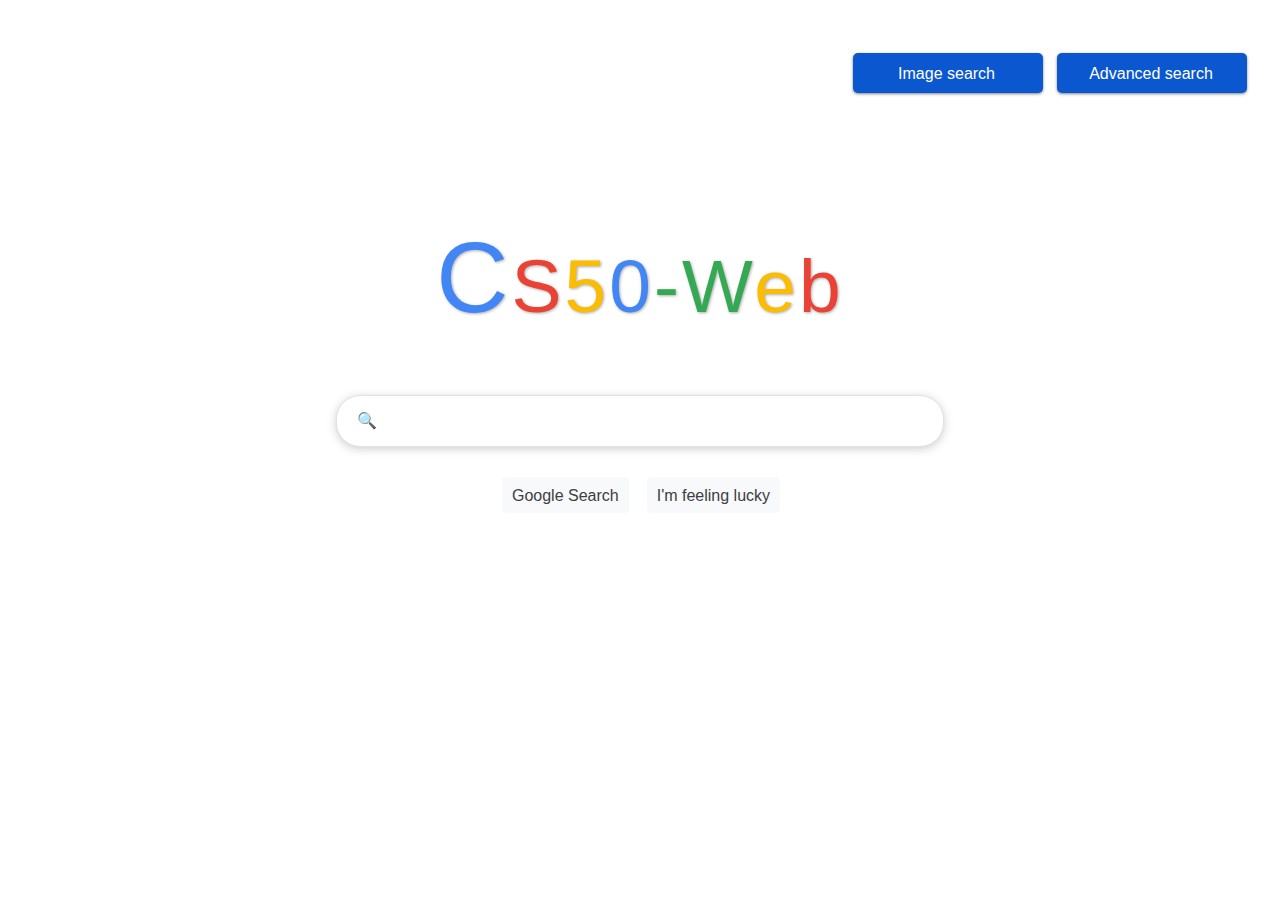
<file: index.html>
<!DOCTYPE html>
<html lang="en">
    <head>
        <title>CS50-Web's Google Search</title>
        <meta charset="utf-8">
        <meta name="viewport" content="width=device-width, initial-scale=1.0">
        <link rel="stylesheet" href="search.css">       
    </head>
    <body>
        <div class="header">
            <div>
                <div class="link">
                    <a href="image-search.html">Image search</a>                    
                </div>
                <div class="link">
                    <a href="advanced.html">Advanced search</a>
                </div>
            </div>
        </div>
        <h1 class="ggl"><span style="color:#4285f4;font-size: 100px;">C</span><span style="color:#ea4335;">S</span><span style="color:#fbbc05;">5</span><span style="color:#4285f4;">0</span><span style="color:#34a853;">-</span><span style="color:#34a853;">W</span><span style="color:#fbbc05;">e</span><span style="color:#ea4335;">b</span></h1>
        <div>
        <form action="https://www.google.com/search" id="form1">
            <div class="main">
                <div>
                    <input type="text" id="q" name="q" placeholder="🔍">         
                </div>
                <div class="submit">
                    <input type="submit" value="Google Search"><input type="submit" id="btnI" name="btnI" value="I'm feeling lucky">
                </div>
            </div>
        </form>
        </div>
    </body>
</html>
</file>
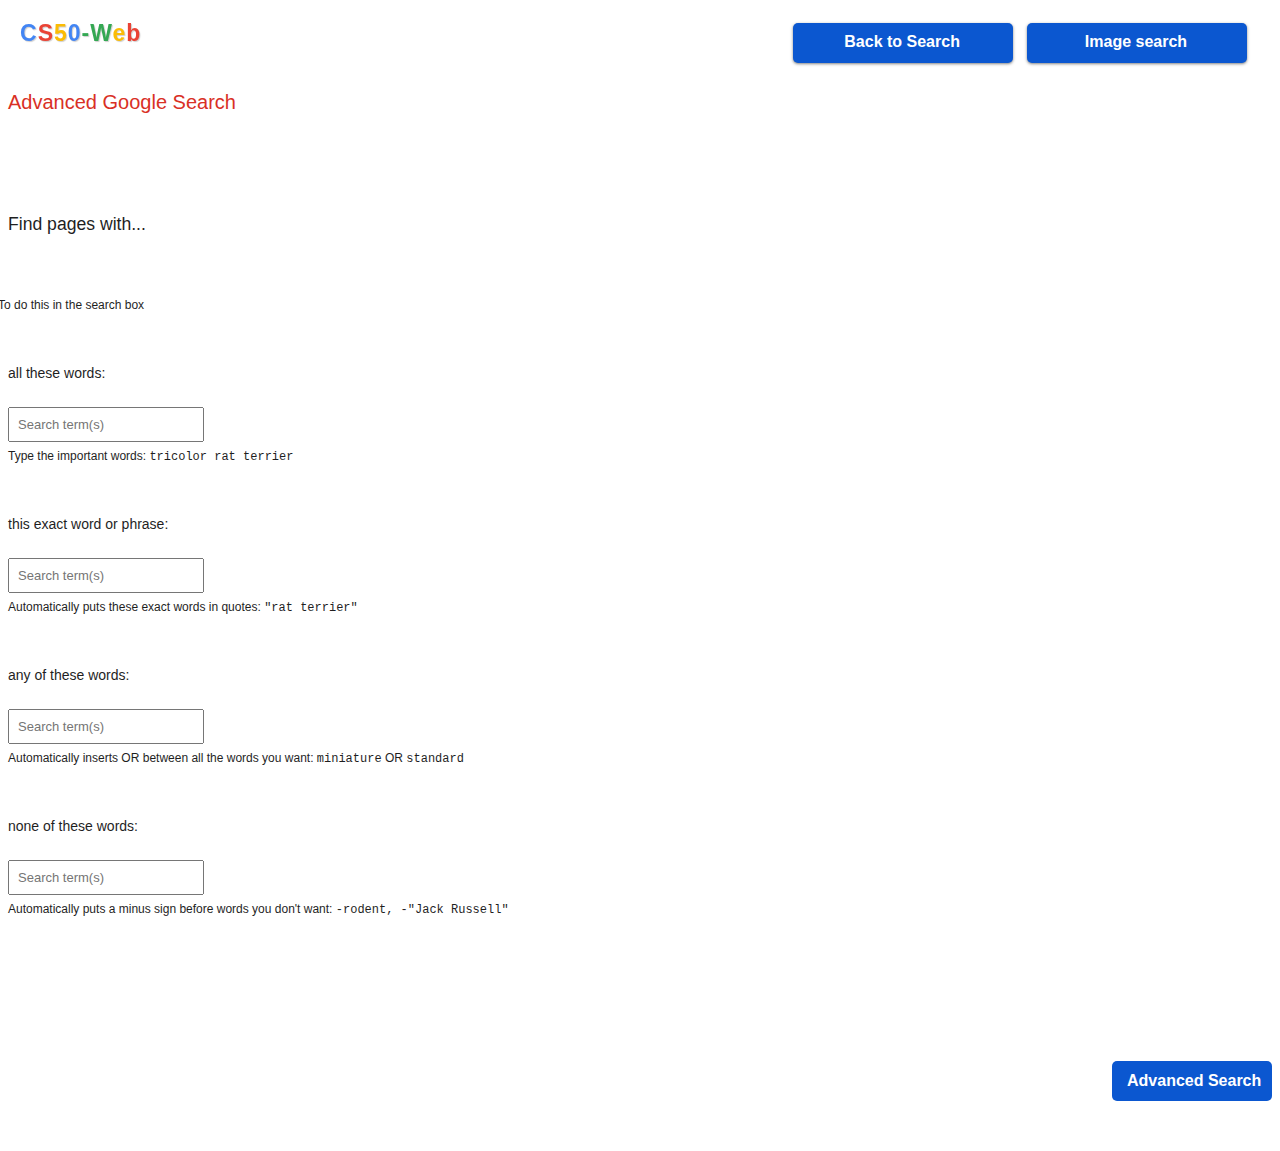
<file: advanced.html>
<!DOCTYPE html>
<html lang="en">

<head>
    <title>CS50 Web Search</title>
    <meta name="viewport" content="width=device-width, initial-scale=1.0">
    <link rel="stylesheet" href="https://stackpath.bootstrapcdn.com/bootstrap/4.5.0/css/bootstrap.min.css"
        integrity="sha384-9aIt2nRpC12Uk9gS9baDl411NQApFmC26EwAOH8WgZl5MYYxFfc+NcPb1dKGj7Sk" crossorigin="anonymous">
    <style>
        body {
            font-family: Arial, sans-serif;
            font-size: 14px;
            color: #1f1f1f;
        }

        h1 {
            color: #d93025;
            font-size: 20px;
            text-align: left;
            font-weight: 500;
        }

        .header {
            padding: 15px;
            position: relative;
        }

        .navi {
            text-align: right;
            width: 100%;
        }

        .main {
            margin-top: 100px;
        }

        .main input {
            padding: 1px 8px;
            height: 29px;
            font-size: 13px;
        }

        .link {
            display: inline-flex;
            font-size: 16px;
            border: 0;
            border-radius: 5px;
            padding-left: 15px;
            padding-right: 15px;
            box-shadow: 0 1px 2px 0 rgba(0, 0, 0, .3), 0 1px 3px 1px rgba(0, 0, 0, .15);
            font-weight: 600;
            height: 40px;
            width: 190px;
            color: white;
            background-color: rgb(11 87 208);
            margin-right: 10px;
        }

        .link:hover {
            background-color: rgb(11 87 208 / 76%);
        }

        .link a {
            position: relative;
            top: 10px;
            width: 188px;
            text-align: center;
            text-decoration: none;
            color: unset
        }

        .expl {
            font-size: 12px;
        }

        .expl code {
            color: unset;
        }

        .row {
            min-height: 42px;
            margin-top: 25px;
        }

        .row>div {
            min-height: 42px;
        }

        .lead {
            font-size: 1.1rem;
            white-space: nowrap;
        }

        .bas {
            text-align: right;
        }

        .lgo {
            position: fixed;
            top: 20px;
            left: 20px;
            font-size: 23px;
            letter-spacing: 1px;
            font-weight: 600;
            text-shadow: 1px 1px 1px rgb(207 206 206);
        }

        #submit {
            width: 160px;
            font-size: 16px;
            border: 0;
            border-radius: 5px;
            padding-left: 15px;
            padding-right: 15px;
            font-weight: 600;
            height: 40px;
            color: white;
            background-color: rgb(11 87 208);
            margin-top: 50px;
        }

        #submit:hover {
            box-shadow: 0 1px 2px 0 rgba(0, 0, 0, .3), 0 1px 3px 1px rgba(0, 0, 0, .15);
            background-color: rgb(11 87 208 / 76%);
        }
    </style>
</head>

<body>
    <div class="header">
        <div class="lgo"><span style="color:#4285f4;">C</span><span style="color:#ea4335;">S</span><span
                style="color:#fbbc05;">5</span><span style="color:#4285f4;">0</span><span
                style="color:#34a853;">-</span><span style="color:#34a853;">W</span><span
                style="color:#fbbc05;">e</span><span style="color:#ea4335;">b</span></div>
        <div class="navi">
            <div class="link">
                <a href="index.html">Back to Search</a>
            </div>
            <div class="link">
                <a href="image-search.html">Image search</a>
            </div>
        </div>
    </div>
    <div class="container-lg">
        <h1>Advanced Google Search</h1>
    </div>
    <form action="https://www.google.com/search">
        <div class="container-lg">
            <div class="main">

                <div class="row">
                    <div class="col-md-3 col-lg-2">
                        <p class="lead">Find pages with...</p>
                    </div>
                    <div class="col-md-7 col-lg-6">
                    </div>
                    <div class="col-md-7 offset-md-3 offset-lg-0 col-lg-4 d-sm-none d-md-block  expl">
                        <span style="margin-left: -10px;">To do this in the search box</span>
                    </div>
                </div>
                <div class="row">
                    <div class="col-md-3 col-lg-2">
                        <label for="as_q" class="form-label">all these words:</label>
                    </div>
                    <div class="col-md-7 col-lg-6">
                        <input type="text" name="as_q" class="form-control" placeholder="Search term(s)">
                    </div>
                    <div class="col-md-7 offset-md-3 offset-lg-0 col-lg-4 d-sm-none d-md-block  expl">
                        Type the important words: <code>tricolor rat terrier</code>
                    </div>
                </div>
                <div class="row">
                    <div class="col-md-3 col-lg-2" style="white-space: nowrap;">
                        <label for="as_q" class="form-label">this exact word or phrase:</label>
                    </div>
                    <div class="col-md-7 col-lg-6">
                        <input type="text" name="as_epq" class="form-control" placeholder="Search term(s)">
                    </div>
                    <div class="col-md-7 offset-md-3 offset-lg-0 col-lg-4 d-sm-none d-md-block  expl">
                        Automatically puts these exact words in quotes: <code>"rat terrier"</code>
                    </div>
                </div>
                <div class="row">
                    <div class="col-md-3 col-lg-2">
                        <label for="as_q" class="form-label">any of these words:</label>
                    </div>
                    <div class="col-md-7 col-lg-6">
                        <input type="text" name="as_oq" class="form-control" placeholder="Search term(s)">
                    </div>
                    <div class="col-md-7 offset-md-3 offset-lg-0 col-lg-4 d-sm-none d-md-block  expl">
                        Automatically inserts OR between all the words you want: <code>miniature</code> OR
                        <code>standard</code>
                    </div>
                </div>
                <div class="row">
                    <div class="col-md-3 col-lg-2">
                        <label for="as_q" class="form-label">none of these words:</label>
                    </div>
                    <div class="col-md-7 col-lg-6">
                        <input type="text" name="as_eq" class="form-control" placeholder="Search term(s)">
                    </div>
                    <div class="col-md-7 offset-md-3 offset-lg-0 col-lg-4 d-sm-none d-md-block  expl">
                        Automatically puts a minus sign before words you don't want:
                        <code>-rodent, -"Jack Russell"</code>
                    </div>
                </div>
            </div>
        </div>
        <div class="container-lg">
            <div class="row">
                <div class="col-md-3 col-lg-2">
                </div>
                <div class="col-md-7 col-lg-6 bas">
                    <input type="submit" id="submit" value="Advanced Search">
                </div>
                <div class="col-md-7 offset-md-3 offset-lg-0 col-lg-4 d-sm-none d-md-block  expl">
                </div>
            </div>
        </div>
    </form>
</body>

</html>
</file>
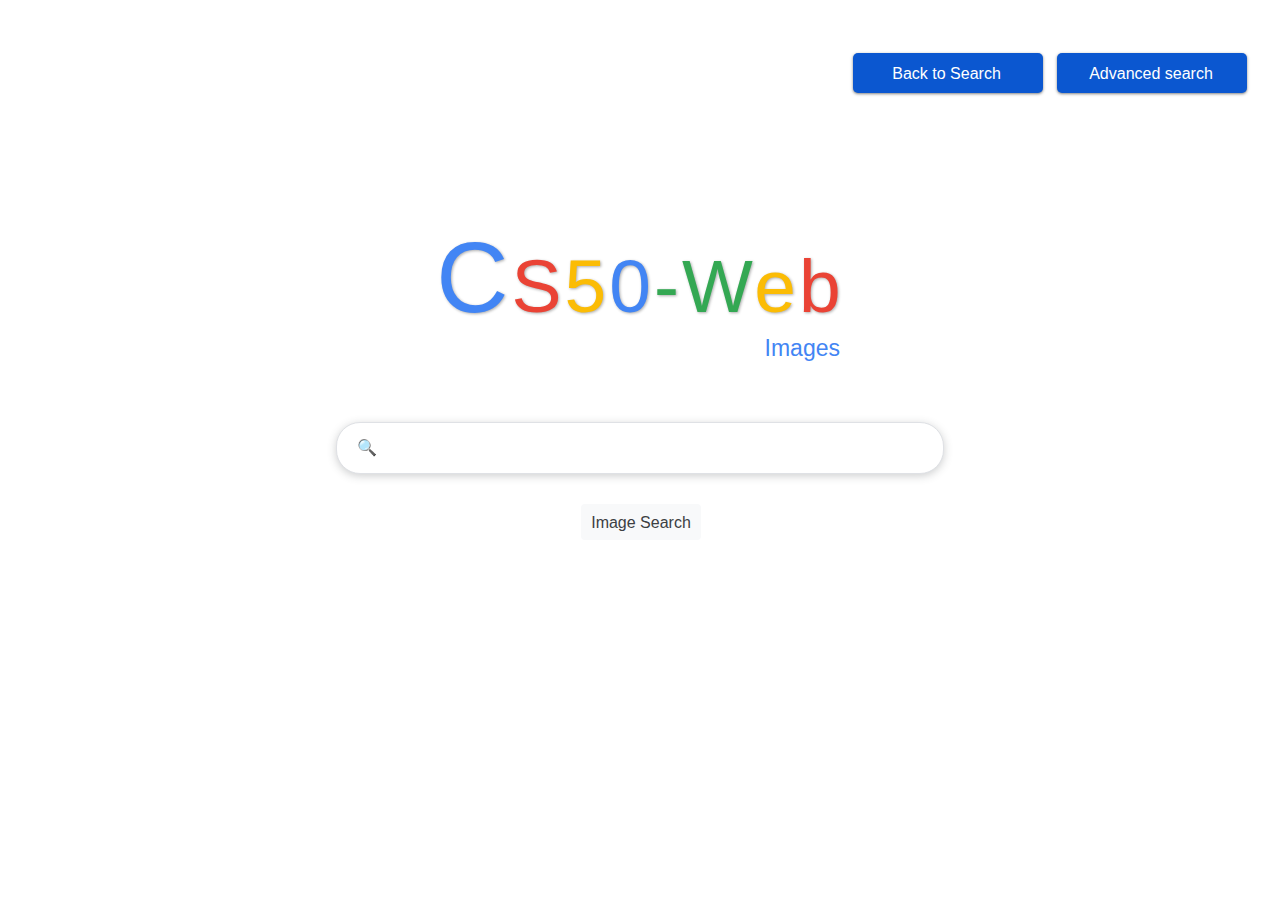
<file: image-search.html>
<!DOCTYPE html>
<html lang="en">
    <head>
        <title>CS50's Google Image Search</title>
        <meta charset="utf-8">
        <meta name="viewport" content="width=device-width, initial-scale=1.0">
        <link rel="stylesheet" href="search.css">  
    </head>
    <body>
        <div class="header">
            <div>
                <div class="link">
                  <a href="index.html">Back to Search</a> 
                </div>
                <div class="link">
                  <a href="advanced.html">Advanced search</a>
                </div>
            </div>
        </div>
        <h1 class="ggl"><span style="color:#4285f4;font-size: 100px;">C</span><span style="color:#ea4335;">S</span><span style="color:#fbbc05;">5</span><span style="color:#4285f4;">0</span><span style="color:#34a853;">-</span><span style="color:#34a853;">W</span><span style="color:#fbbc05;">e</span><span style="color:#ea4335;">b</span></h1>
        <div class="img-tag">Images</div>
        <div>
        <form action="https://www.google.com/search" id="form1">
            <div class="main">
                <div>
                    <input type="text" id="q" name="q" placeholder="🔍">
                    <input type="hidden" name="udm" value="2">            
                </div>
                <div class="submit">
                    <input type="submit" id="submit" value="Image Search">
                </div>
            </div>
        </form>
        </div>
    </body>
</html>
</file>
<file: search.css>
body {
  font-family: Roboto, Ubuntu, Arial, sans-serif;
  font-size: 16px;
  color: #1f1f1f;
}
h1.ggl {
  text-align: center;
  font-weight: 500;
  font-size:75px;
  letter-spacing: 3px;
  margin-top:7rem;
  margin-bottom: 0;
  text-shadow: 1px 1px 3px rgb(172, 172, 172);
}
.header {
  padding: 15px;
}
.header > div {                
  text-align: right;
  width:100%;
}
.main {
  margin-top: 60px;
  text-align: center;
}
.link {
  display: inline-flex;
  font-size: 16px;
  border: 0;
  border-radius: 5px;
  padding-left: 15px;
  padding-right: 15px;
  box-shadow: 0 1px 2px 0 rgba(0, 0, 0, .3), 0 1px 3px 1px rgba(0, 0, 0, .15);
  font-weight: 500;
  height: 40px; 
  width: 160px;
  color: white;
  background-color: rgb(11 87 208);                
  margin-top: 30px;
  margin-right: 10px;
}
.link:hover {
  background-color: rgb(11 87 208 / 76%);
}
.link a {
  position: relative;
  top: 12px;
  width: 158px;
  text-align: center;
  text-decoration: none;
  color:unset                
}
.submit {
  margin-top: 30px;
}
.submit input {
  font-size: 16px;
  cursor: pointer;
  color: #3c4043;
  background-color: #f8f9fa;
  border: 2px solid transparent;
  border-radius: 4px;
  padding: 8px;
  height: 36px;
  margin-left: 10px;                
  margin-right:8px;
}
.submit input:hover {
  background-color: #f8f7ee;
  color: #202124;
  border: 2px solid #dadce0;
  box-shadow: 0 2px 2px rgba(0, 0, 0, .1);
}
.img-tag {
  color:#4285f4;
  width: 400px;
  margin: auto;
  font-size: 23px;
  font-weight: 400;
  text-align: right;
}
#q {
  font-size: 16px;
  border: 1px solid #dfe1e5;
  border-radius: 24px;
  height: 48px;                
  padding-left: 20px;
  box-shadow: 0px 2px 8px 0px rgba(60, 64, 67, 0.25)
  
}
#q:hover {
  background: #fff;
  box-shadow: 0 2px 8px 1px rgba(64, 60, 67, .24);
  border-color: transparent;
}
#q:focus-visible {
  outline: unset;
}
@media (min-width: 900px) {
  #q {
      width:584px;
  }
}
@media (max-width: 899px) {
  #q {
      width:584px;
  }
}
@media (max-width: 670px) {
  #q {
      width:87%;
  }
}
</file>
